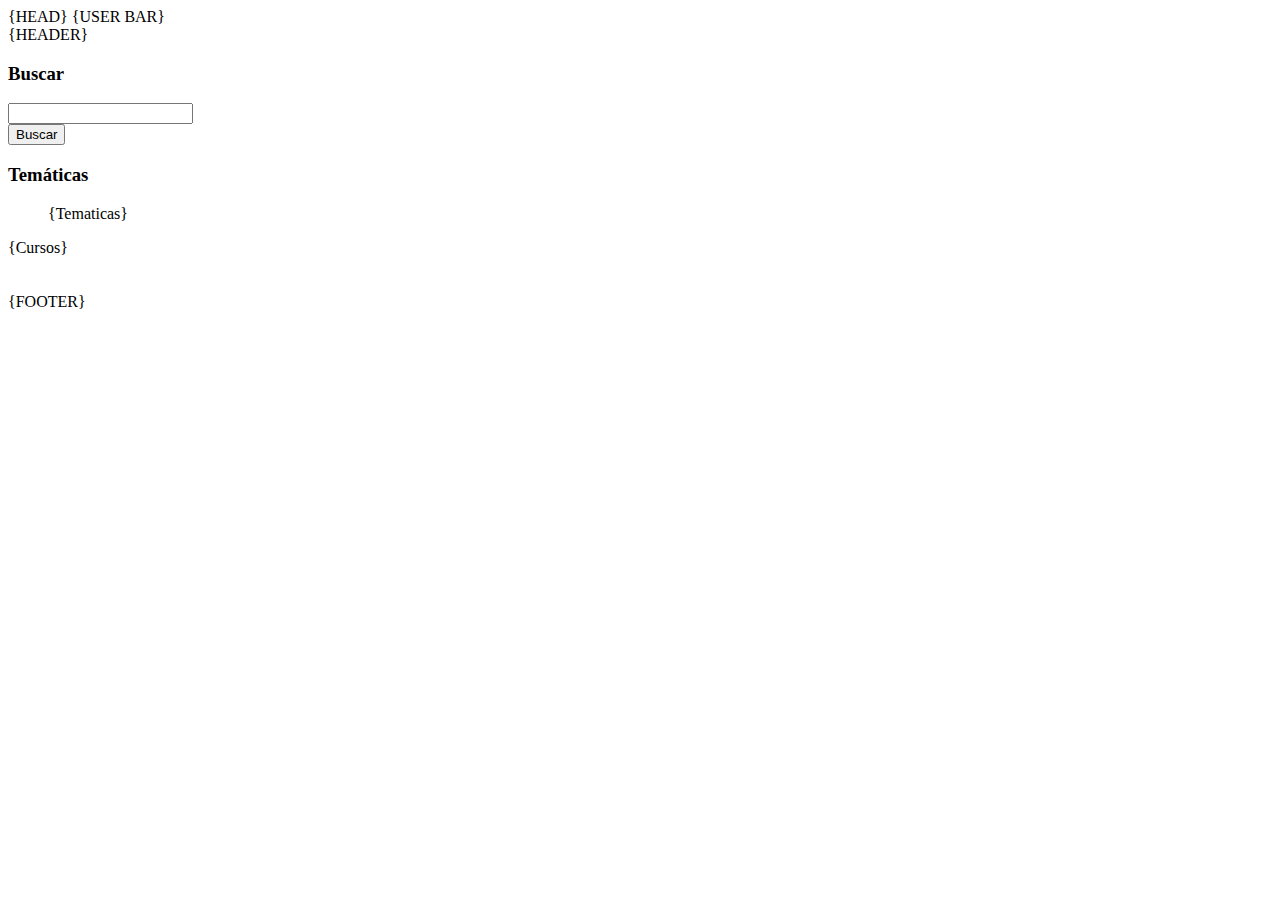
<file: client/html/app/index/index.html>
<!DOCTYPE html>
<html lang="es">
	<head>
		{HEAD}
		<script type="text/javascript">
			$(document).on( 'ready', function(){
				$('ul li:nth-child(1)').addClass('active');
			});
		</script>
	</head>
	<body>

		{USER BAR}
		
		<div class="container">

			{HEADER}

			<section id="cursos">
				<div class="row">
					<div class="col-lg-3">
						<div class="panel panel-primary">
							<div class="panel-heading">
								<h3 class="panel-title text-center"><strong>Buscar</strong></h3>
							</div>

							<div class="panel-body">
								<form name="search">
									<input type="text" class="form-control" /> <br />									
									<div class="center">
										<input type="button" class="btn btn-default btn-md" value="Buscar" />
									</div>
									
								</form>
							</div>
						</div>

							<div class="panel panel-primary">
								<div class="panel-heading">
									<h3 class="panel-title text-center"><strong>Temáticas</strong></h3>
								</div>
								<!-- List group -->
									<ul class="list-group">
									{Tematicas}
								</ul>								
							</div>
						</aside>
					</div>

					<div class="col-lg-9">
						{Cursos}
					<div>
				</div>				
			</section>

		</div>
		
		<br /> <br />
		<div class="container">
			{FOOTER}
		</div>		

	</body>
</html>
</file>
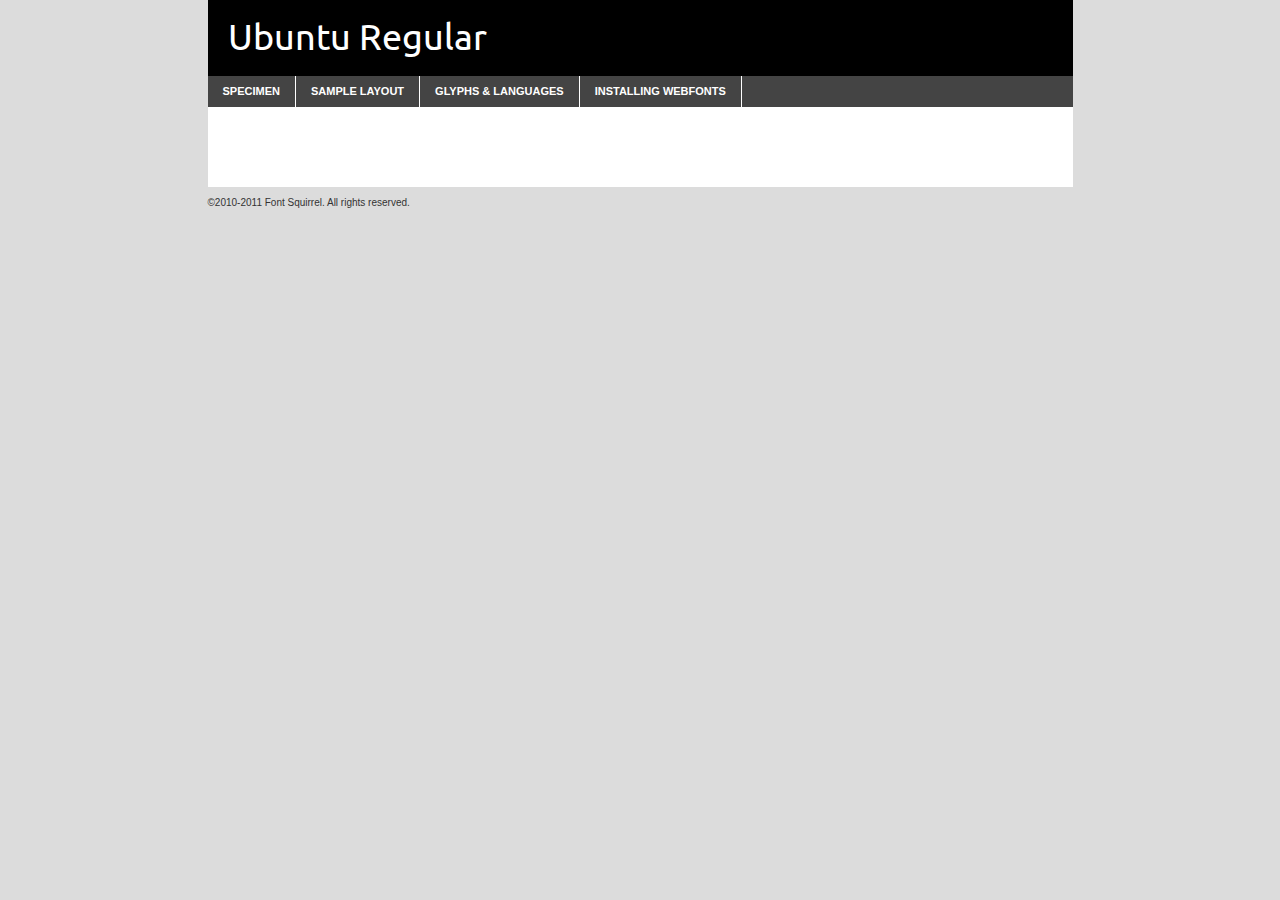
<file: otros/webfontkit-20130919-115052/ubuntu-r-demo.html>
<!DOCTYPE html PUBLIC "-//W3C//DTD XHTML 1.0 Transitional//EN"
	"http://www.w3.org/TR/xhtml1/DTD/xhtml1-transitional.dtd">

<html xmlns="http://www.w3.org/1999/xhtml" xml:lang="en" lang="en">
<head>
	<meta http-equiv="Content-Type" content="text/html; charset=utf-8" />
	<script src="http://ajax.googleapis.com/ajax/libs/jquery/1.7.2/jquery.min.js" type="text/javascript" charset="utf-8"></script>
	<script src="specimen_files/easytabs.js" type="text/javascript" charset="utf-8"></script>
	<link rel="stylesheet" href="specimen_files/specimen_stylesheet.css" type="text/css" charset="utf-8" />
	<link rel="stylesheet" href="stylesheet.css" type="text/css" charset="utf-8" />

	<style type="text/css">
					body{
				font-family: 'ubunturegular';
							}
		</style>

	<title>Ubuntu Regular Specimen</title>
	
	
	<script type="text/javascript" charset="utf-8">
		$(document).ready(function() {
			$('#container').easyTabs({defaultContent:1});
		});
	</script>
</head>

<body>
<div id="container">
	<div id="header">
		Ubuntu Regular	</div>
	<ul class="tabs">
		<li><a href="#specimen">Specimen</a></li>
		<li><a href="#layout">Sample Layout</a></li>
				<li><a href="#glyphs">Glyphs &amp; Languages</a></li>
		<li><a href="#installing">Installing Webfonts</a></li>
		
	</ul>
	
	<div id="main_content">

		
			<div id="specimen">
		
				<div class="section">
					<div class="grid12 firstcol">
						<div class="huge">AaBb</div>
					</div>
				</div>
		
				<div class="section">
					<div class="glyph_range">A&#x200B;B&#x200b;C&#x200b;D&#x200b;E&#x200b;F&#x200b;G&#x200b;H&#x200b;I&#x200b;J&#x200b;K&#x200b;L&#x200b;M&#x200b;N&#x200b;O&#x200b;P&#x200b;Q&#x200b;R&#x200b;S&#x200b;T&#x200b;U&#x200b;V&#x200b;W&#x200b;X&#x200b;Y&#x200b;Z&#x200b;a&#x200b;b&#x200b;c&#x200b;d&#x200b;e&#x200b;f&#x200b;g&#x200b;h&#x200b;i&#x200b;j&#x200b;k&#x200b;l&#x200b;m&#x200b;n&#x200b;o&#x200b;p&#x200b;q&#x200b;r&#x200b;s&#x200b;t&#x200b;u&#x200b;v&#x200b;w&#x200b;x&#x200b;y&#x200b;z&#x200b;1&#x200b;2&#x200b;3&#x200b;4&#x200b;5&#x200b;6&#x200b;7&#x200b;8&#x200b;9&#x200b;0&#x200b;&amp;&#x200b;.&#x200b;,&#x200b;?&#x200b;!&#x200b;&#64;&#x200b;(&#x200b;)&#x200b;#&#x200b;$&#x200b;%&#x200b;*&#x200b;+&#x200b;-&#x200b;=&#x200b;:&#x200b;;</div>
				</div>
				<div class="section">
					<div class="grid12 firstcol">
						<table class="sample_table">
							<tr><td>10</td><td class="size10">abcdefghijklmnopqrstuvwxyzABCDEFGHIJKLMNOPQRSTUVWXYZ0123456789abcdefghijklmnopqrstuvwxyzABCDEFGHIJKLMNOPQRSTUVWXYZ0123456789abcdefghijklmnopqrstuvwxyzABCDEFGHIJKLMNOPQRSTUVWXYZ</td></tr>
							<tr><td>11</td><td class="size11">abcdefghijklmnopqrstuvwxyzABCDEFGHIJKLMNOPQRSTUVWXYZ0123456789abcdefghijklmnopqrstuvwxyzABCDEFGHIJKLMNOPQRSTUVWXYZ0123456789abcdefghijklmnopqrstuvwxyzABCDEFGHIJKLMNOPQRSTUVWXYZ</td></tr>
							<tr><td>12</td><td class="size12">abcdefghijklmnopqrstuvwxyzABCDEFGHIJKLMNOPQRSTUVWXYZ0123456789abcdefghijklmnopqrstuvwxyzABCDEFGHIJKLMNOPQRSTUVWXYZ0123456789abcdefghijklmnopqrstuvwxyzABCDEFGHIJKLMNOPQRSTUVWXYZ</td></tr>
							<tr><td>13</td><td class="size13">abcdefghijklmnopqrstuvwxyzABCDEFGHIJKLMNOPQRSTUVWXYZ0123456789abcdefghijklmnopqrstuvwxyzABCDEFGHIJKLMNOPQRSTUVWXYZ0123456789abcdefghijklmnopqrstuvwxyzABCDEFGHIJKLMNOPQRSTUVWXYZ</td></tr>
							<tr><td>14</td><td class="size14">abcdefghijklmnopqrstuvwxyzABCDEFGHIJKLMNOPQRSTUVWXYZ0123456789abcdefghijklmnopqrstuvwxyzABCDEFGHIJKLMNOPQRSTUVWXYZ0123456789abcdefghijklmnopqrstuvwxyzABCDEFGHIJKLMNOPQRSTUVWXYZ</td></tr>
							<tr><td>16</td><td class="size16">abcdefghijklmnopqrstuvwxyzABCDEFGHIJKLMNOPQRSTUVWXYZ0123456789abcdefghijklmnopqrstuvwxyzABCDEFGHIJKLMNOPQRSTUVWXYZ</td></tr>
							<tr><td>18</td><td class="size18">abcdefghijklmnopqrstuvwxyzABCDEFGHIJKLMNOPQRSTUVWXYZ0123456789abcdefghijklmnopqrstuvwxyzABCDEFGHIJKLMNOPQRSTUVWXYZ</td></tr>
							<tr><td>20</td><td class="size20">abcdefghijklmnopqrstuvwxyzABCDEFGHIJKLMNOPQRSTUVWXYZ0123456789abcdefghijklmnopqrstuvwxyzABCDEFGHIJKLMNOPQRSTUVWXYZ</td></tr>
							<tr><td>24</td><td class="size24">abcdefghijklmnopqrstuvwxyzABCDEFGHIJKLMNOPQRSTUVWXYZ0123456789abcdefghijklmnopqrstuvwxyzABCDEFGHIJKLMNOPQRSTUVWXYZ</td></tr>
							<tr><td>30</td><td class="size30">abcdefghijklmnopqrstuvwxyzABCDEFGHIJKLMNOPQRSTUVWXYZ0123456789abcdefghijklmnopqrstuvwxyzABCDEFGHIJKLMNOPQRSTUVWXYZ</td></tr>
							<tr><td>36</td><td class="size36">abcdefghijklmnopqrstuvwxyzABCDEFGHIJKLMNOPQRSTUVWXYZ0123456789abcdefghijklmnopqrstuvwxyzABCDEFGHIJKLMNOPQRSTUVWXYZ</td></tr>
							<tr><td>48</td><td class="size48">abcdefghijklmnopqrstuvwxyzABCDEFGHIJKLMNOPQRSTUVWXYZ0123456789abcdefghijklmnopqrstuvwxyzABCDEFGHIJKLMNOPQRSTUVWXYZ</td></tr>
							<tr><td>60</td><td class="size60">abcdefghijklmnopqrstuvwxyzABCDEFGHIJKLMNOPQRSTUVWXYZ0123456789abcdefghijklmnopqrstuvwxyzABCDEFGHIJKLMNOPQRSTUVWXYZ</td></tr>
							<tr><td>72</td><td class="size72">abcdefghijklmnopqrstuvwxyzABCDEFGHIJKLMNOPQRSTUVWXYZ0123456789abcdefghijklmnopqrstuvwxyzABCDEFGHIJKLMNOPQRSTUVWXYZ</td></tr>
							<tr><td>90</td><td class="size90">abcdefghijklmnopqrstuvwxyzABCDEFGHIJKLMNOPQRSTUVWXYZ0123456789abcdefghijklmnopqrstuvwxyzABCDEFGHIJKLMNOPQRSTUVWXYZ</td></tr>
						</table>
				
					</div>
			
				</div>
		
		
		
								<div class="section" id="bodycomparison">


										<div id="xheight">
				<div class="fontbody">&#xE000;&#xE000;&#xE000;&#xE000;&#xE000;&#xE000;&#xE000;&#xE000;&#xE000;&#xE000;&#xE000;&#xE000;&#xE000;&#xE000;&#xE000;&#xE000;&#xE000;&#xE000;&#xE000;&#xE000;&#xE000;&#xE000;&#xE000;&#xE000;&#xE000;&#xE000;&#xE000;&#xE000;&#xE000;&#xE000;&#xE000;&#xE000;&#xE000;&#xE000;&#xE000;&#xE000;&#xE000;&#xE000;&#xE000;&#xE000;&#xE000;&#xE000;&#xE000;&#xE000;&#xE000;&#xE000;&#xE000;&#xE000;&#xE000;&#xE000;&#xE000;&#xE000;&#xE000;&#xE000;&#xE000;&#xE000;&#xE000;&#xE000;&#xE000;&#xE000;&#xE000;&#xE000;&#xE000;&#xE000;&#xE000;&#xE000;&#xE000;&#xE000;&#xE000;&#xE000;&#xE000;&#xE000;&#xE000;&#xE000;&#xE000;&#xE000;&#xE000;&#xE000;&#xE000;&#xE000;&#xE000;&#xE000;&#xE000;&#xE000;&#xE000;&#xE000;&#xE000;&#xE000;&#xE000;&#xE000;&#xE000;&#xE000;&#xE000;&#xE000;&#xE000;&#xE000;&#xE000;&#xE000;&#xE000;body</div><div class="arialbody">body</div><div class="verdanabody">body</div><div class="georgiabody">body</div></div>
										<div class="fontbody" style="z-index:1">
											body<span>Ubuntu Regular</span>
										</div>
										<div class="arialbody" style="z-index:1">
											body<span>Arial</span>
										</div>
										<div class="verdanabody" style="z-index:1">
											body<span>Verdana</span>
										</div>
										<div class="georgiabody" style="z-index:1">
											body<span>Georgia</span>
										</div>



								</div>
		
		
				<div class="section psample psample_row1" id="">
					
					<div class="grid2 firstcol">
						<p class="size10"><span>10.</span>Aenean lacinia bibendum nulla sed consectetur. Fusce dapibus, tellus ac cursus commodo, tortor mauris condimentum nibh, ut fermentum massa justo sit amet risus. Nullam id dolor id nibh ultricies vehicula ut id elit. Cum sociis natoque penatibus et magnis dis parturient montes, nascetur ridiculus mus. Nulla vitae elit libero, a pharetra augue.</p>
			
					</div>
					<div class="grid3">
						<p class="size11"><span>11.</span>Aenean lacinia bibendum nulla sed consectetur. Fusce dapibus, tellus ac cursus commodo, tortor mauris condimentum nibh, ut fermentum massa justo sit amet risus. Nullam id dolor id nibh ultricies vehicula ut id elit. Cum sociis natoque penatibus et magnis dis parturient montes, nascetur ridiculus mus. Nulla vitae elit libero, a pharetra augue.</p>
			
					</div>
					<div class="grid3">
						<p class="size12"><span>12.</span>Aenean lacinia bibendum nulla sed consectetur. Fusce dapibus, tellus ac cursus commodo, tortor mauris condimentum nibh, ut fermentum massa justo sit amet risus. Nullam id dolor id nibh ultricies vehicula ut id elit. Cum sociis natoque penatibus et magnis dis parturient montes, nascetur ridiculus mus. Nulla vitae elit libero, a pharetra augue.</p>
			
					</div>
					<div class="grid4">
						<p class="size13"><span>13.</span>Aenean lacinia bibendum nulla sed consectetur. Fusce dapibus, tellus ac cursus commodo, tortor mauris condimentum nibh, ut fermentum massa justo sit amet risus. Nullam id dolor id nibh ultricies vehicula ut id elit. Cum sociis natoque penatibus et magnis dis parturient montes, nascetur ridiculus mus. Nulla vitae elit libero, a pharetra augue.</p>
			
					</div>
					<div class="white_blend"></div>
					
				</div>
				<div class="section psample psample_row2" id="">
					<div class="grid3 firstcol">
						<p class="size14"><span>14.</span>Aenean lacinia bibendum nulla sed consectetur. Fusce dapibus, tellus ac cursus commodo, tortor mauris condimentum nibh, ut fermentum massa justo sit amet risus. Nullam id dolor id nibh ultricies vehicula ut id elit. Cum sociis natoque penatibus et magnis dis parturient montes, nascetur ridiculus mus. Nulla vitae elit libero, a pharetra augue.</p>
			
					</div>
					<div class="grid4">
						<p class="size16"><span>16.</span>Aenean lacinia bibendum nulla sed consectetur. Fusce dapibus, tellus ac cursus commodo, tortor mauris condimentum nibh, ut fermentum massa justo sit amet risus. Nullam id dolor id nibh ultricies vehicula ut id elit. Cum sociis natoque penatibus et magnis dis parturient montes, nascetur ridiculus mus. Nulla vitae elit libero, a pharetra augue.</p>
			
					</div>
					<div class="grid5">
						<p class="size18"><span>18.</span>Aenean lacinia bibendum nulla sed consectetur. Fusce dapibus, tellus ac cursus commodo, tortor mauris condimentum nibh, ut fermentum massa justo sit amet risus. Nullam id dolor id nibh ultricies vehicula ut id elit. Cum sociis natoque penatibus et magnis dis parturient montes, nascetur ridiculus mus. Nulla vitae elit libero, a pharetra augue.</p>
			
					</div>

					<div class="white_blend"></div>

				</div>
				
				<div class="section psample psample_row3" id="">
					<div class="grid5 firstcol">
						<p class="size20"><span>20.</span>Aenean lacinia bibendum nulla sed consectetur. Fusce dapibus, tellus ac cursus commodo, tortor mauris condimentum nibh, ut fermentum massa justo sit amet risus. Nullam id dolor id nibh ultricies vehicula ut id elit. Cum sociis natoque penatibus et magnis dis parturient montes, nascetur ridiculus mus. Nulla vitae elit libero, a pharetra augue.</p>
					</div>
					<div class="grid7">
						<p class="size24"><span>24.</span>Aenean lacinia bibendum nulla sed consectetur. Fusce dapibus, tellus ac cursus commodo, tortor mauris condimentum nibh, ut fermentum massa justo sit amet risus. Nullam id dolor id nibh ultricies vehicula ut id elit. Cum sociis natoque penatibus et magnis dis parturient montes, nascetur ridiculus mus. Nulla vitae elit libero, a pharetra augue.</p>
					</div>
					
					<div class="white_blend"></div>
					
				</div>
				
				<div class="section psample psample_row4" id="">
					<div class="grid12 firstcol">
						<p class="size30"><span>30.</span>Aenean lacinia bibendum nulla sed consectetur. Fusce dapibus, tellus ac cursus commodo, tortor mauris condimentum nibh, ut fermentum massa justo sit amet risus. Nullam id dolor id nibh ultricies vehicula ut id elit. Cum sociis natoque penatibus et magnis dis parturient montes, nascetur ridiculus mus. Nulla vitae elit libero, a pharetra augue.</p>
					</div>
					<div class="white_blend"></div>
					
				</div>
				
				
				
				<div class="section psample psample_row1 fullreverse">
					<div class="grid2 firstcol">
						<p class="size10"><span>10.</span>Aenean lacinia bibendum nulla sed consectetur. Fusce dapibus, tellus ac cursus commodo, tortor mauris condimentum nibh, ut fermentum massa justo sit amet risus. Nullam id dolor id nibh ultricies vehicula ut id elit. Cum sociis natoque penatibus et magnis dis parturient montes, nascetur ridiculus mus. Nulla vitae elit libero, a pharetra augue.</p>
			
					</div>
					<div class="grid3">
						<p class="size11"><span>11.</span>Aenean lacinia bibendum nulla sed consectetur. Fusce dapibus, tellus ac cursus commodo, tortor mauris condimentum nibh, ut fermentum massa justo sit amet risus. Nullam id dolor id nibh ultricies vehicula ut id elit. Cum sociis natoque penatibus et magnis dis parturient montes, nascetur ridiculus mus. Nulla vitae elit libero, a pharetra augue.</p>
			
					</div>
					<div class="grid3">
						<p class="size12"><span>12.</span>Aenean lacinia bibendum nulla sed consectetur. Fusce dapibus, tellus ac cursus commodo, tortor mauris condimentum nibh, ut fermentum massa justo sit amet risus. Nullam id dolor id nibh ultricies vehicula ut id elit. Cum sociis natoque penatibus et magnis dis parturient montes, nascetur ridiculus mus. Nulla vitae elit libero, a pharetra augue.</p>
			
					</div>
					<div class="grid4">
						<p class="size13"><span>13.</span>Aenean lacinia bibendum nulla sed consectetur. Fusce dapibus, tellus ac cursus commodo, tortor mauris condimentum nibh, ut fermentum massa justo sit amet risus. Nullam id dolor id nibh ultricies vehicula ut id elit. Cum sociis natoque penatibus et magnis dis parturient montes, nascetur ridiculus mus. Nulla vitae elit libero, a pharetra augue.</p>
			
					</div>
					<div class="black_blend"></div>
					
				</div>
				
				<div class="section psample psample_row2 fullreverse">
					<div class="grid3 firstcol">
						<p class="size14"><span>14.</span>Aenean lacinia bibendum nulla sed consectetur. Fusce dapibus, tellus ac cursus commodo, tortor mauris condimentum nibh, ut fermentum massa justo sit amet risus. Nullam id dolor id nibh ultricies vehicula ut id elit. Cum sociis natoque penatibus et magnis dis parturient montes, nascetur ridiculus mus. Nulla vitae elit libero, a pharetra augue.</p>
			
					</div>
					<div class="grid4">
						<p class="size16"><span>16.</span>Aenean lacinia bibendum nulla sed consectetur. Fusce dapibus, tellus ac cursus commodo, tortor mauris condimentum nibh, ut fermentum massa justo sit amet risus. Nullam id dolor id nibh ultricies vehicula ut id elit. Cum sociis natoque penatibus et magnis dis parturient montes, nascetur ridiculus mus. Nulla vitae elit libero, a pharetra augue.</p>
			
					</div>
					<div class="grid5">
						<p class="size18"><span>18.</span>Aenean lacinia bibendum nulla sed consectetur. Fusce dapibus, tellus ac cursus commodo, tortor mauris condimentum nibh, ut fermentum massa justo sit amet risus. Nullam id dolor id nibh ultricies vehicula ut id elit. Cum sociis natoque penatibus et magnis dis parturient montes, nascetur ridiculus mus. Nulla vitae elit libero, a pharetra augue.</p>
			
					</div>
					<div class="black_blend"></div>

				</div>
				
				<div class="section psample fullreverse psample_row3" id="">
					<div class="grid5 firstcol">
						<p class="size20"><span>20.</span>Aenean lacinia bibendum nulla sed consectetur. Fusce dapibus, tellus ac cursus commodo, tortor mauris condimentum nibh, ut fermentum massa justo sit amet risus. Nullam id dolor id nibh ultricies vehicula ut id elit. Cum sociis natoque penatibus et magnis dis parturient montes, nascetur ridiculus mus. Nulla vitae elit libero, a pharetra augue.</p>
					</div>
					<div class="grid7">
						<p class="size24"><span>24.</span>Aenean lacinia bibendum nulla sed consectetur. Fusce dapibus, tellus ac cursus commodo, tortor mauris condimentum nibh, ut fermentum massa justo sit amet risus. Nullam id dolor id nibh ultricies vehicula ut id elit. Cum sociis natoque penatibus et magnis dis parturient montes, nascetur ridiculus mus. Nulla vitae elit libero, a pharetra augue.</p>
					</div>
					
					<div class="black_blend"></div>
					
				</div>
				
				<div class="section psample fullreverse psample_row4" id="" style="border-bottom: 20px #000 solid;">
					<div class="grid12 firstcol">
						<p class="size30"><span>30.</span>Aenean lacinia bibendum nulla sed consectetur. Fusce dapibus, tellus ac cursus commodo, tortor mauris condimentum nibh, ut fermentum massa justo sit amet risus. Nullam id dolor id nibh ultricies vehicula ut id elit. Cum sociis natoque penatibus et magnis dis parturient montes, nascetur ridiculus mus. Nulla vitae elit libero, a pharetra augue.</p>
					</div>
					<div class="black_blend"></div>
					
				</div>
				
				
				
				
			</div>
			
			<div id="layout">
				
				<div class="section">
					
					<div class="grid12 firstcol">
						<h1>Lorem Ipsum Dolor</h1>
						<h2>Etiam porta sem malesuada magna mollis euismod</h2>
						
						<p class="byline">By <a href="#link">Aenean Lacinia</a></p>
					</div>
				</div>
				<div class="section">
					<div class="grid8 firstcol">
						<p class="large">Donec sed odio dui. Morbi leo risus, porta ac consectetur ac, vestibulum at eros. Fusce dapibus, tellus ac cursus commodo, tortor mauris condimentum nibh, ut fermentum massa justo sit amet risus. </p>

						
						<h3>Pellentesque ornare sem</h3>

						<p>Maecenas sed diam eget risus varius blandit sit amet non magna. Maecenas faucibus mollis interdum. Donec ullamcorper nulla non metus auctor fringilla. Nullam id dolor id nibh ultricies vehicula ut id elit. Nullam id dolor id nibh ultricies vehicula ut id elit. </p>

						<p>Aenean eu leo quam. Pellentesque ornare sem lacinia quam venenatis vestibulum. Lorem ipsum dolor sit amet, consectetur adipiscing elit. Cum sociis natoque penatibus et magnis dis parturient montes, nascetur ridiculus mus. </p>

						<p>Nulla vitae elit libero, a pharetra augue. Praesent commodo cursus magna, vel scelerisque nisl consectetur et. Aenean lacinia bibendum nulla sed consectetur. </p>

						<p>Nullam quis risus eget urna mollis ornare vel eu leo. Nullam quis risus eget urna mollis ornare vel eu leo. Maecenas sed diam eget risus varius blandit sit amet non magna. Donec ullamcorper nulla non metus auctor fringilla. </p>

						<h3>Cras mattis consectetur</h3>

						<p>Aenean eu leo quam. Pellentesque ornare sem lacinia quam venenatis vestibulum. Aenean lacinia bibendum nulla sed consectetur. Integer posuere erat a ante venenatis dapibus posuere velit aliquet. Cras mattis consectetur purus sit amet fermentum. </p>

						<p>Nullam id dolor id nibh ultricies vehicula ut id elit. Nullam quis risus eget urna mollis ornare vel eu leo. Cras mattis consectetur purus sit amet fermentum.</p>
					</div>
					
					<div class="grid4 sidebar">
						
						<div class="box reverse">
							<p class="last">Nullam quis risus eget urna mollis ornare vel eu leo. Donec ullamcorper nulla non metus auctor fringilla. Cras mattis consectetur purus sit amet fermentum. Sed posuere consectetur est at lobortis. Lorem ipsum dolor sit amet, consectetur adipiscing elit. </p>
						</div>
						
						<p class="caption">Maecenas sed diam eget risus varius.</p>

						<p>Vestibulum id ligula porta felis euismod semper. Integer posuere erat a ante venenatis dapibus posuere velit aliquet. Vestibulum id ligula porta felis euismod semper. Sed posuere consectetur est at lobortis. Maecenas sed diam eget risus varius blandit sit amet non magna. Fusce dapibus, tellus ac cursus commodo, tortor mauris condimentum nibh, ut fermentum massa justo sit amet risus. </p>

					

						<p>Duis mollis, est non commodo luctus, nisi erat porttitor ligula, eget lacinia odio sem nec elit. Aenean lacinia bibendum nulla sed consectetur. Vivamus sagittis lacus vel augue laoreet rutrum faucibus dolor auctor. Aenean lacinia bibendum nulla sed consectetur. Nullam quis risus eget urna mollis ornare vel eu leo. </p>

						<p>Praesent commodo cursus magna, vel scelerisque nisl consectetur et. Donec ullamcorper nulla non metus auctor fringilla. Maecenas faucibus mollis interdum. Fusce dapibus, tellus ac cursus commodo, tortor mauris condimentum nibh, ut fermentum massa justo sit amet risus. </p>

					</div>
				</div>
				
			</div>


			



		<div id="glyphs">
			<div class="section">
				<div class="grid12 firstcol">
			
				<h1>Language Support</h1>
				<p>The subset of Ubuntu Regular in this kit supports the following languages:<br />
			
					Albanian, Danish, Dutch, English, Faroese, French, German, Icelandic, Italian, Malagasy, Norwegian, Portuguese, Spanish, Swedish				</p>
				<h1>Glyph Chart</h1>
				<p>The subset of Ubuntu Regular in this kit includes all the glyphs listed below. Unicode entities are included above each glyph to help you insert individual characters into your layout.</p>
				<div id="glyph_chart">
			
																				 <div><p>&amp;#29;</p>&#29;</div>
																				 <div><p>&amp;#13;</p>&#13;</div>
																				 <div><p>&amp;#29;</p>&#29;</div>
																				 <div><p>&amp;#32;</p>&#32;</div>
																				 <div><p>&amp;#33;</p>&#33;</div>
																				 <div><p>&amp;#34;</p>&#34;</div>
																				 <div><p>&amp;#35;</p>&#35;</div>
																				 <div><p>&amp;#36;</p>&#36;</div>
																				 <div><p>&amp;#37;</p>&#37;</div>
																				 <div><p>&amp;#38;</p>&#38;</div>
																				 <div><p>&amp;#39;</p>&#39;</div>
																				 <div><p>&amp;#40;</p>&#40;</div>
																				 <div><p>&amp;#41;</p>&#41;</div>
																				 <div><p>&amp;#42;</p>&#42;</div>
																				 <div><p>&amp;#43;</p>&#43;</div>
																				 <div><p>&amp;#44;</p>&#44;</div>
																				 <div><p>&amp;#45;</p>&#45;</div>
																				 <div><p>&amp;#46;</p>&#46;</div>
																				 <div><p>&amp;#47;</p>&#47;</div>
																				 <div><p>&amp;#48;</p>&#48;</div>
																				 <div><p>&amp;#49;</p>&#49;</div>
																				 <div><p>&amp;#50;</p>&#50;</div>
																				 <div><p>&amp;#51;</p>&#51;</div>
																				 <div><p>&amp;#52;</p>&#52;</div>
																				 <div><p>&amp;#53;</p>&#53;</div>
																				 <div><p>&amp;#54;</p>&#54;</div>
																				 <div><p>&amp;#55;</p>&#55;</div>
																				 <div><p>&amp;#56;</p>&#56;</div>
																				 <div><p>&amp;#57;</p>&#57;</div>
																				 <div><p>&amp;#58;</p>&#58;</div>
																				 <div><p>&amp;#59;</p>&#59;</div>
																				 <div><p>&amp;#60;</p>&#60;</div>
																				 <div><p>&amp;#61;</p>&#61;</div>
																				 <div><p>&amp;#62;</p>&#62;</div>
																				 <div><p>&amp;#63;</p>&#63;</div>
																				 <div><p>&amp;#64;</p>&#64;</div>
																				 <div><p>&amp;#65;</p>&#65;</div>
																				 <div><p>&amp;#66;</p>&#66;</div>
																				 <div><p>&amp;#67;</p>&#67;</div>
																				 <div><p>&amp;#68;</p>&#68;</div>
																				 <div><p>&amp;#69;</p>&#69;</div>
																				 <div><p>&amp;#70;</p>&#70;</div>
																				 <div><p>&amp;#71;</p>&#71;</div>
																				 <div><p>&amp;#72;</p>&#72;</div>
																				 <div><p>&amp;#73;</p>&#73;</div>
																				 <div><p>&amp;#74;</p>&#74;</div>
																				 <div><p>&amp;#75;</p>&#75;</div>
																				 <div><p>&amp;#76;</p>&#76;</div>
																				 <div><p>&amp;#77;</p>&#77;</div>
																				 <div><p>&amp;#78;</p>&#78;</div>
																				 <div><p>&amp;#79;</p>&#79;</div>
																				 <div><p>&amp;#80;</p>&#80;</div>
																				 <div><p>&amp;#81;</p>&#81;</div>
																				 <div><p>&amp;#82;</p>&#82;</div>
																				 <div><p>&amp;#83;</p>&#83;</div>
																				 <div><p>&amp;#84;</p>&#84;</div>
																				 <div><p>&amp;#85;</p>&#85;</div>
																				 <div><p>&amp;#86;</p>&#86;</div>
																				 <div><p>&amp;#87;</p>&#87;</div>
																				 <div><p>&amp;#88;</p>&#88;</div>
																				 <div><p>&amp;#89;</p>&#89;</div>
																				 <div><p>&amp;#90;</p>&#90;</div>
																				 <div><p>&amp;#91;</p>&#91;</div>
																				 <div><p>&amp;#92;</p>&#92;</div>
																				 <div><p>&amp;#93;</p>&#93;</div>
																				 <div><p>&amp;#94;</p>&#94;</div>
																				 <div><p>&amp;#95;</p>&#95;</div>
																				 <div><p>&amp;#96;</p>&#96;</div>
																				 <div><p>&amp;#97;</p>&#97;</div>
																				 <div><p>&amp;#98;</p>&#98;</div>
																				 <div><p>&amp;#99;</p>&#99;</div>
																				 <div><p>&amp;#100;</p>&#100;</div>
																				 <div><p>&amp;#101;</p>&#101;</div>
																				 <div><p>&amp;#102;</p>&#102;</div>
																				 <div><p>&amp;#103;</p>&#103;</div>
																				 <div><p>&amp;#104;</p>&#104;</div>
																				 <div><p>&amp;#105;</p>&#105;</div>
																				 <div><p>&amp;#106;</p>&#106;</div>
																				 <div><p>&amp;#107;</p>&#107;</div>
																				 <div><p>&amp;#108;</p>&#108;</div>
																				 <div><p>&amp;#109;</p>&#109;</div>
																				 <div><p>&amp;#110;</p>&#110;</div>
																				 <div><p>&amp;#111;</p>&#111;</div>
																				 <div><p>&amp;#112;</p>&#112;</div>
																				 <div><p>&amp;#113;</p>&#113;</div>
																				 <div><p>&amp;#114;</p>&#114;</div>
																				 <div><p>&amp;#115;</p>&#115;</div>
																				 <div><p>&amp;#116;</p>&#116;</div>
																				 <div><p>&amp;#117;</p>&#117;</div>
																				 <div><p>&amp;#118;</p>&#118;</div>
																				 <div><p>&amp;#119;</p>&#119;</div>
																				 <div><p>&amp;#120;</p>&#120;</div>
																				 <div><p>&amp;#121;</p>&#121;</div>
																				 <div><p>&amp;#122;</p>&#122;</div>
																				 <div><p>&amp;#123;</p>&#123;</div>
																				 <div><p>&amp;#124;</p>&#124;</div>
																				 <div><p>&amp;#125;</p>&#125;</div>
																				 <div><p>&amp;#126;</p>&#126;</div>
																				 <div><p>&amp;#160;</p>&#160;</div>
																				 <div><p>&amp;#161;</p>&#161;</div>
																				 <div><p>&amp;#162;</p>&#162;</div>
																				 <div><p>&amp;#163;</p>&#163;</div>
																				 <div><p>&amp;#164;</p>&#164;</div>
																				 <div><p>&amp;#165;</p>&#165;</div>
																				 <div><p>&amp;#166;</p>&#166;</div>
																				 <div><p>&amp;#167;</p>&#167;</div>
																				 <div><p>&amp;#168;</p>&#168;</div>
																				 <div><p>&amp;#169;</p>&#169;</div>
																				 <div><p>&amp;#170;</p>&#170;</div>
																				 <div><p>&amp;#171;</p>&#171;</div>
																				 <div><p>&amp;#172;</p>&#172;</div>
																				 <div><p>&amp;#173;</p>&#173;</div>
																				 <div><p>&amp;#174;</p>&#174;</div>
																				 <div><p>&amp;#175;</p>&#175;</div>
																				 <div><p>&amp;#176;</p>&#176;</div>
																				 <div><p>&amp;#177;</p>&#177;</div>
																				 <div><p>&amp;#178;</p>&#178;</div>
																				 <div><p>&amp;#179;</p>&#179;</div>
																				 <div><p>&amp;#180;</p>&#180;</div>
																				 <div><p>&amp;#181;</p>&#181;</div>
																				 <div><p>&amp;#182;</p>&#182;</div>
																				 <div><p>&amp;#183;</p>&#183;</div>
																				 <div><p>&amp;#184;</p>&#184;</div>
																				 <div><p>&amp;#185;</p>&#185;</div>
																				 <div><p>&amp;#186;</p>&#186;</div>
																				 <div><p>&amp;#187;</p>&#187;</div>
																				 <div><p>&amp;#188;</p>&#188;</div>
																				 <div><p>&amp;#189;</p>&#189;</div>
																				 <div><p>&amp;#190;</p>&#190;</div>
																				 <div><p>&amp;#191;</p>&#191;</div>
																				 <div><p>&amp;#192;</p>&#192;</div>
																				 <div><p>&amp;#193;</p>&#193;</div>
																				 <div><p>&amp;#194;</p>&#194;</div>
																				 <div><p>&amp;#195;</p>&#195;</div>
																				 <div><p>&amp;#196;</p>&#196;</div>
																				 <div><p>&amp;#197;</p>&#197;</div>
																				 <div><p>&amp;#198;</p>&#198;</div>
																				 <div><p>&amp;#199;</p>&#199;</div>
																				 <div><p>&amp;#200;</p>&#200;</div>
																				 <div><p>&amp;#201;</p>&#201;</div>
																				 <div><p>&amp;#202;</p>&#202;</div>
																				 <div><p>&amp;#203;</p>&#203;</div>
																				 <div><p>&amp;#204;</p>&#204;</div>
																				 <div><p>&amp;#205;</p>&#205;</div>
																				 <div><p>&amp;#206;</p>&#206;</div>
																				 <div><p>&amp;#207;</p>&#207;</div>
																				 <div><p>&amp;#208;</p>&#208;</div>
																				 <div><p>&amp;#209;</p>&#209;</div>
																				 <div><p>&amp;#210;</p>&#210;</div>
																				 <div><p>&amp;#211;</p>&#211;</div>
																				 <div><p>&amp;#212;</p>&#212;</div>
																				 <div><p>&amp;#213;</p>&#213;</div>
																				 <div><p>&amp;#214;</p>&#214;</div>
																				 <div><p>&amp;#215;</p>&#215;</div>
																				 <div><p>&amp;#216;</p>&#216;</div>
																				 <div><p>&amp;#217;</p>&#217;</div>
																				 <div><p>&amp;#218;</p>&#218;</div>
																				 <div><p>&amp;#219;</p>&#219;</div>
																				 <div><p>&amp;#220;</p>&#220;</div>
																				 <div><p>&amp;#221;</p>&#221;</div>
																				 <div><p>&amp;#222;</p>&#222;</div>
																				 <div><p>&amp;#223;</p>&#223;</div>
																				 <div><p>&amp;#224;</p>&#224;</div>
																				 <div><p>&amp;#225;</p>&#225;</div>
																				 <div><p>&amp;#226;</p>&#226;</div>
																				 <div><p>&amp;#227;</p>&#227;</div>
																				 <div><p>&amp;#228;</p>&#228;</div>
																				 <div><p>&amp;#229;</p>&#229;</div>
																				 <div><p>&amp;#230;</p>&#230;</div>
																				 <div><p>&amp;#231;</p>&#231;</div>
																				 <div><p>&amp;#232;</p>&#232;</div>
																				 <div><p>&amp;#233;</p>&#233;</div>
																				 <div><p>&amp;#234;</p>&#234;</div>
																				 <div><p>&amp;#235;</p>&#235;</div>
																				 <div><p>&amp;#236;</p>&#236;</div>
																				 <div><p>&amp;#237;</p>&#237;</div>
																				 <div><p>&amp;#238;</p>&#238;</div>
																				 <div><p>&amp;#239;</p>&#239;</div>
																				 <div><p>&amp;#240;</p>&#240;</div>
																				 <div><p>&amp;#241;</p>&#241;</div>
																				 <div><p>&amp;#242;</p>&#242;</div>
																				 <div><p>&amp;#243;</p>&#243;</div>
																				 <div><p>&amp;#244;</p>&#244;</div>
																				 <div><p>&amp;#245;</p>&#245;</div>
																				 <div><p>&amp;#246;</p>&#246;</div>
																				 <div><p>&amp;#247;</p>&#247;</div>
																				 <div><p>&amp;#248;</p>&#248;</div>
																				 <div><p>&amp;#249;</p>&#249;</div>
																				 <div><p>&amp;#250;</p>&#250;</div>
																				 <div><p>&amp;#251;</p>&#251;</div>
																				 <div><p>&amp;#252;</p>&#252;</div>
																				 <div><p>&amp;#253;</p>&#253;</div>
																				 <div><p>&amp;#254;</p>&#254;</div>
																				 <div><p>&amp;#255;</p>&#255;</div>
																				 <div><p>&amp;#338;</p>&#338;</div>
																				 <div><p>&amp;#339;</p>&#339;</div>
																				 <div><p>&amp;#376;</p>&#376;</div>
																				 <div><p>&amp;#710;</p>&#710;</div>
																				 <div><p>&amp;#732;</p>&#732;</div>
																				 <div><p>&amp;#8192;</p>&#8192;</div>
																				 <div><p>&amp;#8193;</p>&#8193;</div>
																				 <div><p>&amp;#8194;</p>&#8194;</div>
																				 <div><p>&amp;#8195;</p>&#8195;</div>
																				 <div><p>&amp;#8196;</p>&#8196;</div>
																				 <div><p>&amp;#8197;</p>&#8197;</div>
																				 <div><p>&amp;#8198;</p>&#8198;</div>
																				 <div><p>&amp;#8199;</p>&#8199;</div>
																				 <div><p>&amp;#8200;</p>&#8200;</div>
																				 <div><p>&amp;#8201;</p>&#8201;</div>
																				 <div><p>&amp;#8202;</p>&#8202;</div>
																				 <div><p>&amp;#8208;</p>&#8208;</div>
																				 <div><p>&amp;#8209;</p>&#8209;</div>
																				 <div><p>&amp;#8210;</p>&#8210;</div>
																				 <div><p>&amp;#8211;</p>&#8211;</div>
																				 <div><p>&amp;#8212;</p>&#8212;</div>
																				 <div><p>&amp;#8216;</p>&#8216;</div>
																				 <div><p>&amp;#8217;</p>&#8217;</div>
																				 <div><p>&amp;#8218;</p>&#8218;</div>
																				 <div><p>&amp;#8220;</p>&#8220;</div>
																				 <div><p>&amp;#8221;</p>&#8221;</div>
																				 <div><p>&amp;#8222;</p>&#8222;</div>
																				 <div><p>&amp;#8226;</p>&#8226;</div>
																				 <div><p>&amp;#8230;</p>&#8230;</div>
																				 <div><p>&amp;#8239;</p>&#8239;</div>
																				 <div><p>&amp;#8249;</p>&#8249;</div>
																				 <div><p>&amp;#8250;</p>&#8250;</div>
																				 <div><p>&amp;#8287;</p>&#8287;</div>
																				 <div><p>&amp;#8364;</p>&#8364;</div>
																				 <div><p>&amp;#8482;</p>&#8482;</div>
																				 <div><p>&amp;#57344;</p>&#57344;</div>
																				 <div><p>&amp;#64257;</p>&#64257;</div>
																				 <div><p>&amp;#64258;</p>&#64258;</div>
																				 <div><p>&amp;#64259;</p>&#64259;</div>
																				 <div><p>&amp;#64260;</p>&#64260;</div>
																																						</div>	
				</div>
		
		
			</div>
		</div>
		
		
		<div id="specs">
			
		</div>
	
		<div id="installing">
			<div class="section">
				<div class="grid7 firstcol">
					<h1>Installing Webfonts</h1>
					
					<p>Webfonts are supported by all major browser platforms but not all in the same way. There are currently four different font formats that must be included in order to target all browsers. This includes TTF, WOFF, EOT and SVG.</p>
					
					<h2>1. Upload your webfonts</h2>
					<p>You must upload your webfont kit to your website. They should be in or near the same directory as your CSS files.</p>
					
					<h2>2. Include the webfont stylesheet</h2>
					<p>A special CSS @font-face declaration helps the various browsers select the appropriate font it needs without causing you a bunch of headaches. Learn more about this syntax by reading the <a href="http://www.fontspring.com/blog/further-hardening-of-the-bulletproof-syntax">Fontspring blog post</a> about it. The code for it is as follows:</p>


<code>
@font-face{ 
	font-family: 'MyWebFont';
	src: url('WebFont.eot');
	src: url('WebFont.eot?#iefix') format('embedded-opentype'),
	     url('WebFont.woff') format('woff'),
	     url('WebFont.ttf') format('truetype'),
	     url('WebFont.svg#webfont') format('svg');
}
</code>

	<p>We've already gone ahead and generated the code for you. All you have to do is link to the stylesheet in your HTML, like this:</p>
	<code>&lt;link rel=&quot;stylesheet&quot; href=&quot;stylesheet.css&quot; type=&quot;text/css&quot; charset=&quot;utf-8&quot; /&gt;</code>

					<h2>3. Modify your own stylesheet</h2>
					<p>To take advantage of your new fonts, you must tell your stylesheet to use them. Look at the original @font-face declaration above and find the property called "font-family." The name linked there will be what you use to reference the font. Prepend that webfont name to the font stack in the "font-family" property, inside the selector you want to change. For example:</p>
<code>p { font-family: 'WebFont', Arial, sans-serif; }</code>

<h2>4. Test</h2>
<p>Getting webfonts to work cross-browser <em>can</em> be tricky. Use the information in the sidebar to help you if you find that fonts aren't loading in a particular browser.</p>
				</div>
				
				<div class="grid5 sidebar">
					<div class="box">
						<h2>Troubleshooting<br />Font-Face Problems</h2>
						<p>Having trouble getting your webfonts to load in your new website? Here are some tips to sort out what might be the problem.</p>

						<h3>Fonts not showing in any browser</h3>

						<p>This sounds like you need to work on the plumbing. You either did not upload the fonts to the correct directory, or you did not link the fonts properly in the CSS. If you've confirmed that all this is correct and you still have a problem, take a look at your .htaccess file and see if requests are getting intercepted.</p>

						<h3>Fonts not loading in iPhone or iPad</h3>

						<p>The most common problem here is that you are serving the fonts from an IIS server. IIS refuses to serve files that have unknown MIME types. If that is the case, you must set the MIME type for SVG to "image/svg+xml" in the server settings. Follow these instructions from Microsoft if you need help.</p>

						<h3>Fonts not loading in Firefox</h3>

						<p>The primary reason for this failure? You are still using a version Firefox older than 3.5. So upgrade already! If that isn't it, then you are very likely serving fonts from a different domain. Firefox requires that all font assets be served from the same domain. Lastly it is possible that you need to add WOFF to your list of MIME types (if you are serving via IIS.)</p>

						<h3>Fonts not loading in IE</h3>

						<p>Are you looking at Internet Explorer on an actual Windows machine or are you cheating by using a service like Adobe BrowserLab? Many of these screenshot services do not render @font-face for IE. Best to test it on a real machine.</p>

						<h3>Fonts not loading in IE9</h3>

						<p>IE9, like Firefox, requires that fonts be served from the same domain as the website. Make sure that is the case.</p>
					</div>
				</div>
			</div>
			
		</div>
	
	</div>
	<div id="footer">
		<p>&copy;2010-2011 Font Squirrel. All rights reserved.</p>
	</div>
</div>
</body>
</html>
</file>
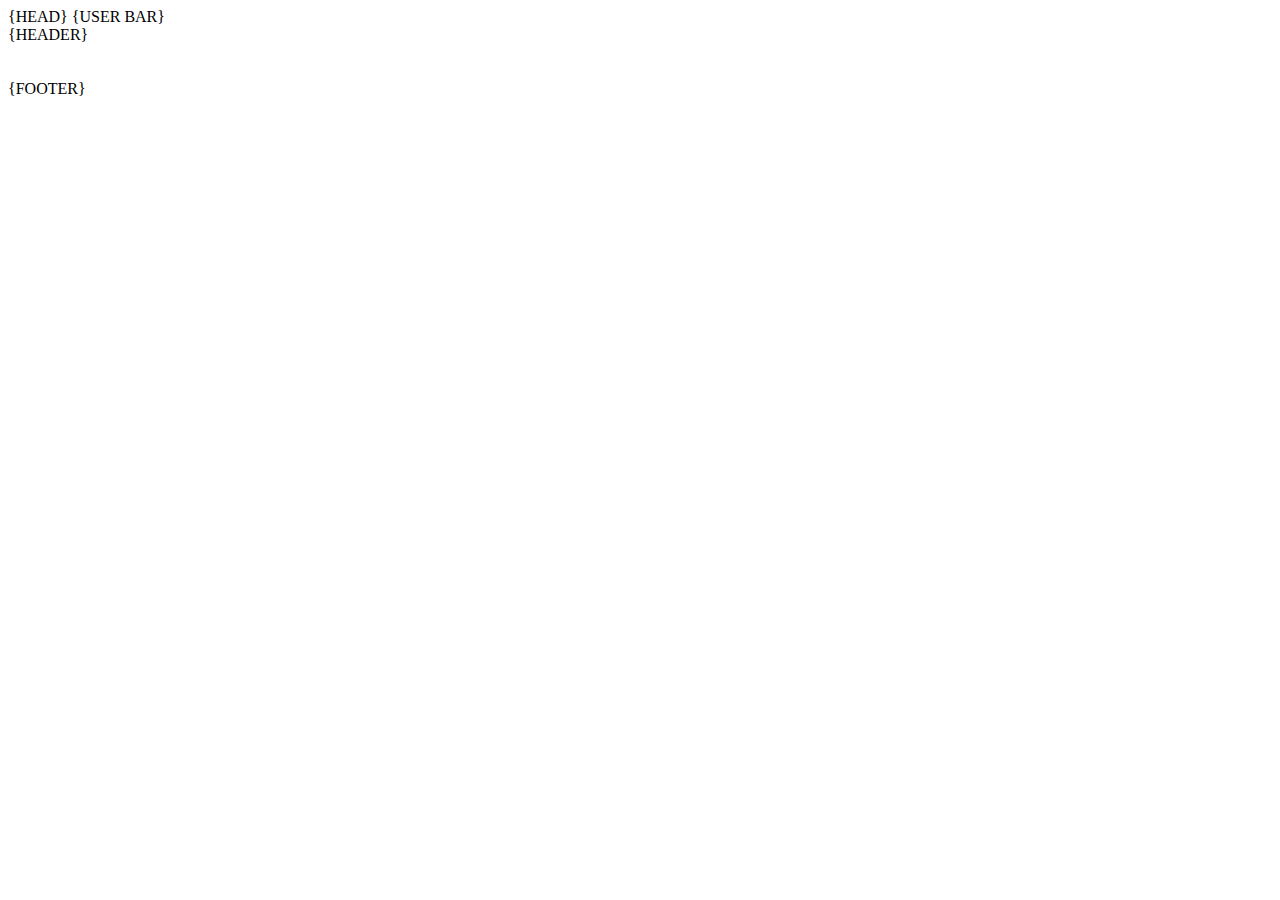
<file: client/html/app/blog/blog.html>
<!DOCTYPE html>
<html lang="es">
	<head>
		{HEAD}
		<script type="text/javascript">
			$(document).on( 'ready', function(){
				$('ul li:nth-child(3)').addClass('active');
			});
		</script>
	</head>

	<body>
		
		{USER BAR}
		
		<div class="container">
			
			{HEADER}

		</div>

		<br /> <br />
		<div class="container">
			{FOOTER}
		</div>	

	</body>

</html>
</file>
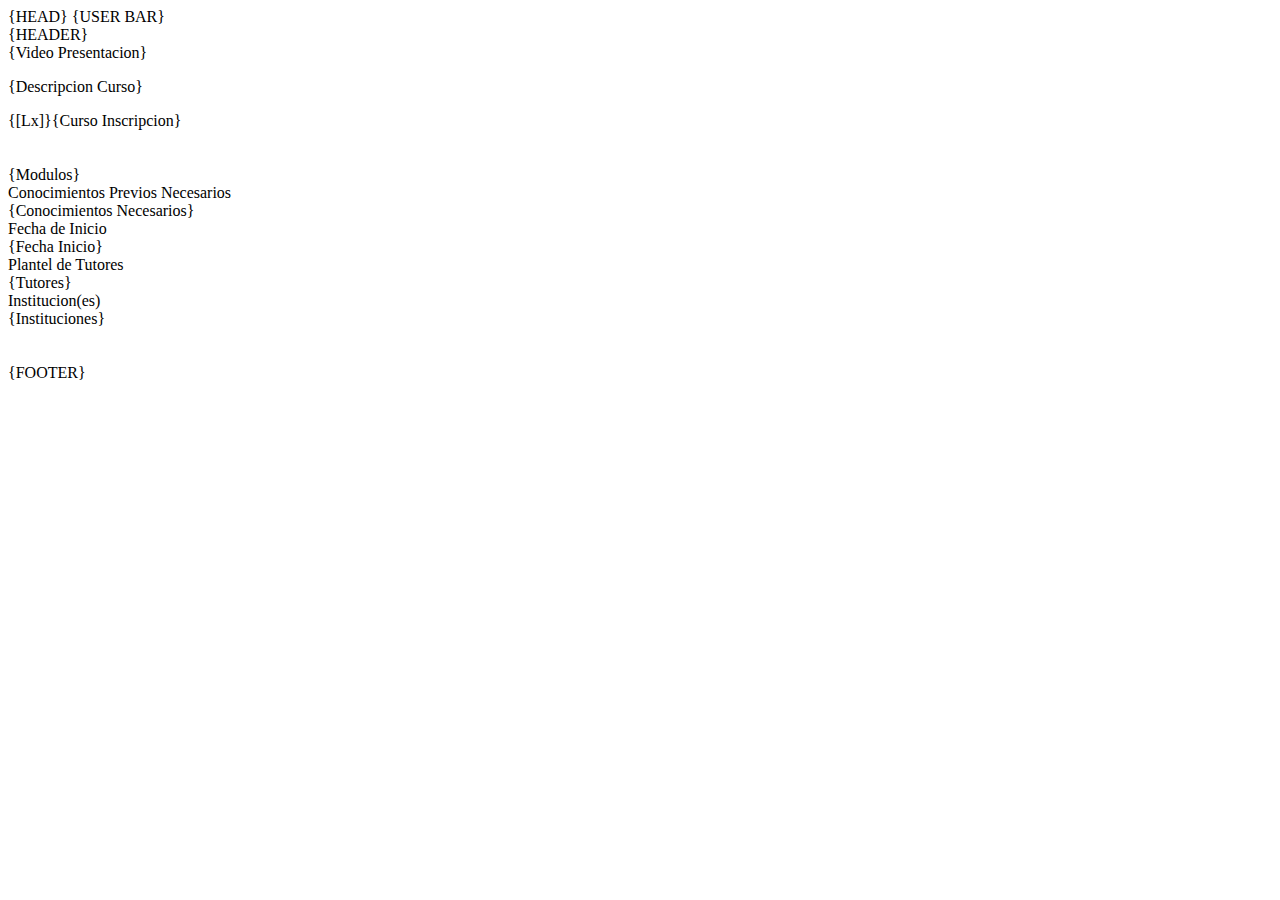
<file: client/html/app/fichaCurso/fichaCurso.html>
<!DOCTYPE html>
<html lang="es">
	<head>
		{HEAD}
	</head>
	<body>

		{USER BAR}
		
		<div class="container">
			
			{HEADER}
			

			<div class="row">
				<div class="col-lg-5 col-lg-offset-1" id="curso-video">
					{Video Presentacion}			
				</div>

				<div class="col-lg-6">
					<p>
						{Descripcion Curso}
					</p>

					<div id="curso-inscripcion">
						{[Lx]}{Curso Inscripcion}
					</div> 
					
				</div>		
			</div>

			<br/><br />

			<div class="row">
				<div class="col-lg-8 col-lg-offset-1" id="curso-modulos">
					{Modulos}
				</div>

				<div class="col-lg-3 information-panels">
					<div class="panel panel-primary">
						<div class="panel-heading">Conocimientos Previos Necesarios</div>
						<div class="panel-body">
							{Conocimientos Necesarios}
						</div>
					</div>

					<div class="panel panel-primary">
						<div class="panel-heading">Fecha de Inicio</div>
						<div class="panel-body text-center">
							{Fecha Inicio}
						</div>
					</div>

					<div class="panel panel-primary">
						<div class="panel-heading">Plantel de Tutores</div>
						<div class="panel-body">
							<div class="item-tutores">
								{Tutores}
							</div>
						</div>
					</div>

					<div class="panel panel-primary">
						<div class="panel-heading">Institucion(es)</div>
						<div class="panel-body">
							<div class="item-instituciones">
								{Instituciones}
							</div>							
						</div>
					</div>
				</div>			
			</div>			
		</div>
		<br/><br />
		<div class="container">
			{FOOTER}
		</div>
		

		<script type="text/javascript">
			$(document).on( 'ready', function(){
				$('ul li:nth-child(1)').addClass('active');
			});
		</script>
	</body>
</html>
</file>
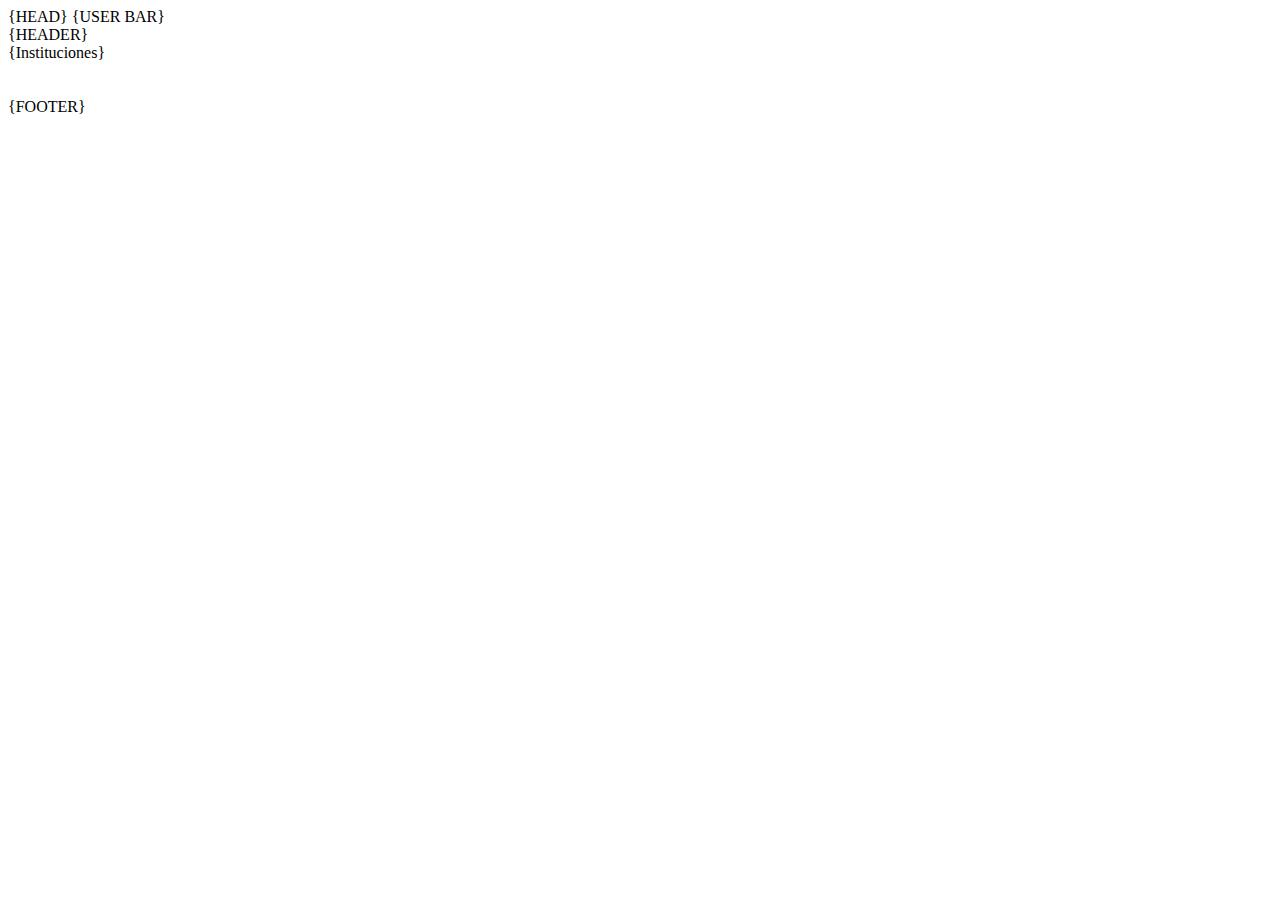
<file: client/html/app/instituciones/instituciones.html>
<!DOCTYPE html>
<html lang="es">
	<head>
		{HEAD}
		<script type="text/javascript">
			$(document).on( 'ready', function(){
				$('ul li:nth-child(2)').addClass('active');
			});
		</script>
	</head>

	<body>

		{USER BAR}
		
		<div class="container">
			
			{HEADER}

			<section id="institutions-handler">	
				<div class="row">					
					{Instituciones}
				</div>
			</section>
			
		</div>

		<br /> <br />
		<div class="container">
			{FOOTER}
		</div>	

	</body>
</html>
</file>
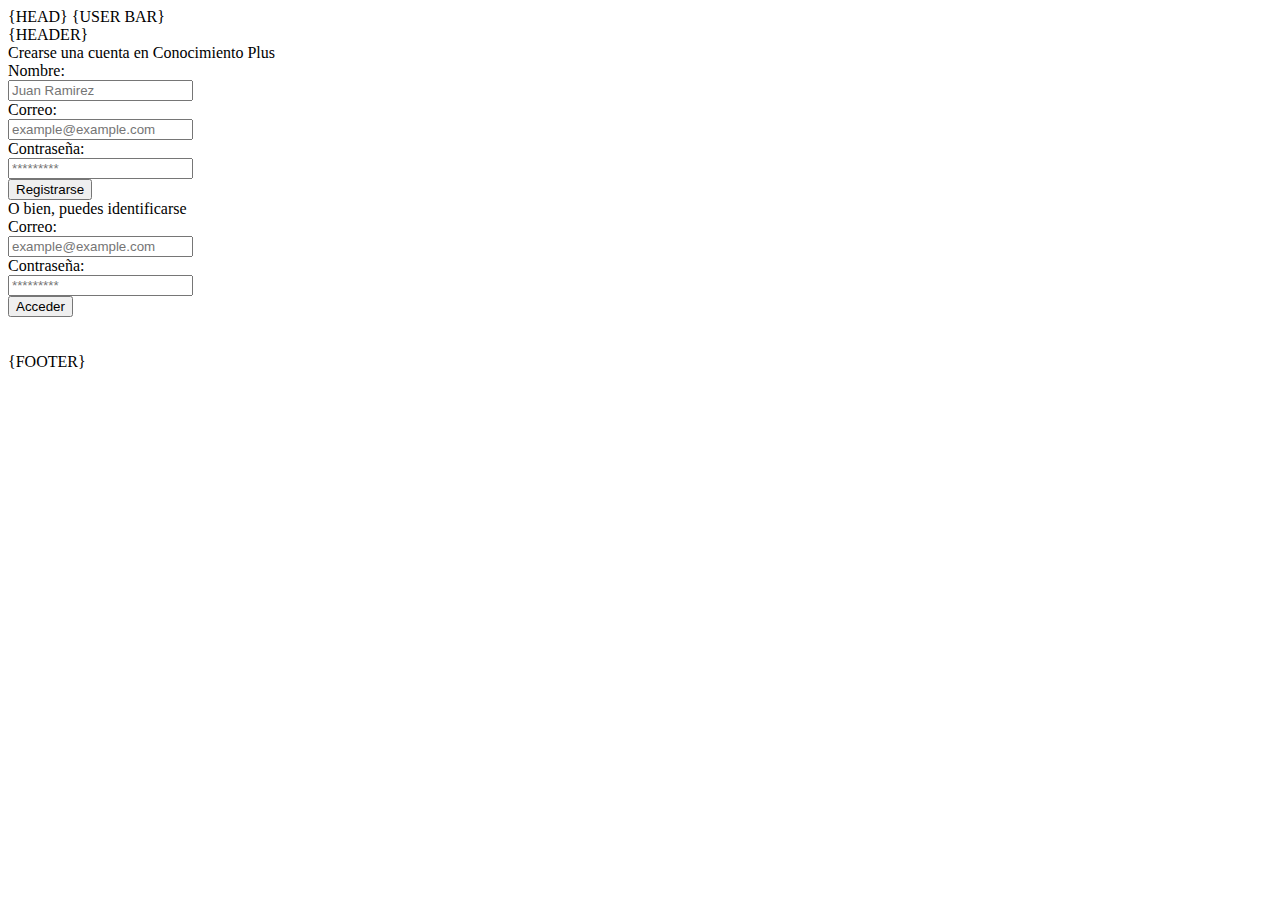
<file: client/html/app/login/login.html>
<!DOCTYPE html>
<html>
	<head>
		{HEAD}
		<script type="text/javascript">
			$(document).on( 'ready', function(){
				$('ul li:nth-child(4)').addClass('active');
			});
		</script>
	</head>

	<body>

		{USER BAR}
		<div class="container">

			{HEADER}

			<div class="row">
				<div class="col-md-6">
					<form method="post">
						<span>Crearse una cuenta en Conocimiento Plus</span>
						<br />
						<label for="registro-nombre">Nombre: </label> <br />
						<input type="text" id="registro-nombre" name="registro-nombre" placeholder="Juan Ramirez" required /> <br />
						<label for="registro-correo">Correo: </label> <br />
						<input type="email" id="registro-correo" name="registro-correo" placeholder="example@example.com" required /> <br />
						<label for="registro-pass">Contraseña: </label> <br />
						<input type="password" id="registro-pass" name="registro-pass" placeholder="*********" required /> <br />
						<input type="submit" value="Registrarse" />

						<input type="hidden" name="registro" value="si" />
					</form>
				</div>
				<div class="col-md-6">
					<span>O bien, puedes identificarse</span>
					<form action="" method="post">
						<label>
							Correo: <br />
							<input type="email" name="correo" placeholder="example@example.com" required />
						</label>
						<br />
						<label> 
							Contraseña: <br />
							<input type="password" name="pass" placeholder="*********" required />
						</label> <br />
						<input type="submit" value="Acceder" />
					</form>
				</div>				
			</div>

		</div>

		<br /> <br />
		<div class="container">
			{FOOTER}
		</div>
		
	</body>
</html>
</file>
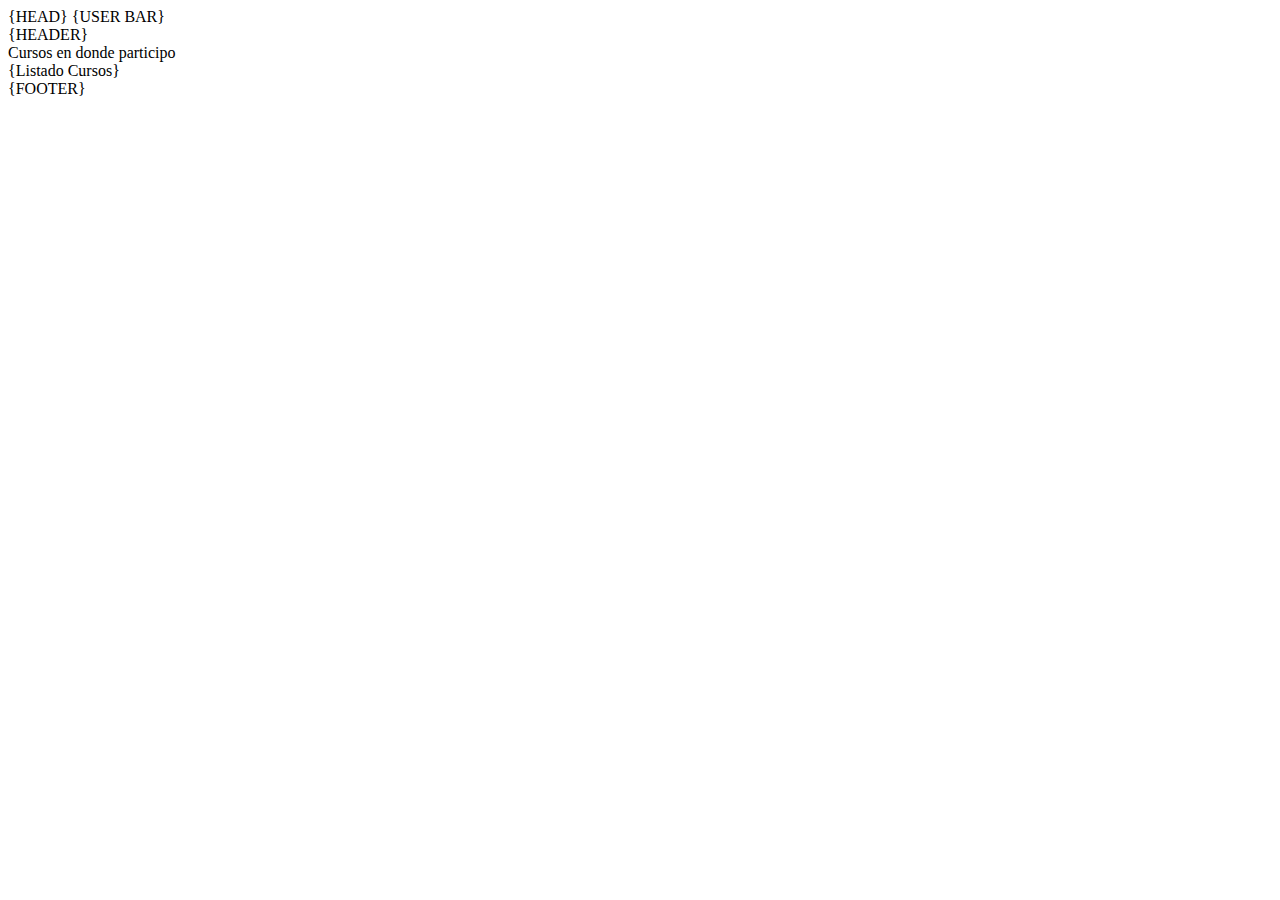
<file: client/html/app/miPerfil/miPerfil.html>
<!DOCTYPE html>
<html lang="es">
	<head>
		{HEAD}
	</head>
	<body>

		{USER BAR}

		<div id="content">
			
			{HEADER}
			<div id="mi-perfil">
				<div class="handler-title">
					Cursos en donde participo
				</div>

				{Listado Cursos}
			</div>
			

		</div>

		{FOOTER}

	</body>
</html>
</file>
<file: otros/webfontkit-20130919-115052/stylesheet.css>
/* Generated by Font Squirrel (http://www.fontsquirrel.com) on September 19, 2013 */



@font-face {
    font-family: 'ubunturegular';
    src: url('ubuntu-r-webfont.eot');
    src: url('ubuntu-r-webfont.eot?#iefix') format('embedded-opentype'),
         url('ubuntu-r-webfont.woff') format('woff'),
         url('ubuntu-r-webfont.ttf') format('truetype'),
         url('ubuntu-r-webfont.svg#ubunturegular') format('svg');
    font-weight: normal;
    font-style: normal;

}
</file>
<file: otros/webfontkit-20130919-115052/specimen_files/specimen_stylesheet.css>
@import url('grid_12-825-55-15.css');

/*  
	CSS Reset by Eric Meyer - Released under Public Domain
    http://meyerweb.com/eric/tools/css/reset/
*/
html, body, div, span, applet, object, iframe,
h1, h2, h3, h4, h5, h6, p, blockquote, pre,
a, abbr, acronym, address, big, cite, code,
del, dfn, em, font, img, ins, kbd, q, s, samp,
small, strike, strong, sub, sup, tt, var,
b, u, i, center, dl, dt, dd, ol, ul, li,
fieldset, form, label, legend, table, 
caption, tbody, tfoot, thead, tr, th, td 
                  {margin: 0;padding: 0;border: 0;outline: 0;
                  font-size: 100%;vertical-align: baseline;
                  background: transparent;}
body              {line-height: 1;}
ol, ul            {list-style: none;}
blockquote, q     {quotes: none;}
blockquote:before, blockquote:after,
q:before, q:after {content: '';	content: none;}
:focus            {outline: 0;}
ins               {text-decoration: none;}
del               {text-decoration: line-through;}
table             {border-collapse: collapse;border-spacing: 0;}




body {
	color: #000;
	background-color: #dcdcdc;
}

a {
	text-decoration: none;
	color: #1883ba;
}

h1{
	font-size: 32px;
	font-weight: normal;
	font-style: normal;
	margin-bottom: 18px;
}

h2{
	font-size: 18px;
}

#container {
	width: 865px;
	margin: 0px auto;
}


#header {
	padding: 20px;
	font-size: 36px;
	background-color: #000;
	color: #fff;
}

#header span {
	color: #666;
}
#main_content {
	background-color: #fff;
	padding: 60px 20px 20px;
}


#footer p {
	margin: 0;
	padding-top: 10px;
	padding-bottom: 50px;
	color: #333;
	font: 10px Arial, sans-serif;
}

.tabs {
	width: 100%;
	height: 31px;
	background-color: #444;
}
.tabs li {
	float:  left;
	margin: 0;
	overflow: hidden;
	background-color: #444;
}
.tabs li a {
	display: block;
	color: #fff;
	text-decoration: none;
	font: bold 11px/11px 'Arial';
	text-transform: uppercase;
	padding: 10px 15px;
	border-right: 1px solid #fff;
}

.tabs li a:hover {
		background-color: #00b3ff;

}

.tabs li.active a {
	color:  #000;
	background-color: #fff;
}



div.huge {
	
	font-size: 300px;
	line-height: 1em;
	padding: 0;
	letter-spacing: -.02em;
	overflow: hidden;
}
div.glyph_range {
	font-size: 72px;
	line-height: 1.1em;
}

.size10{ font-size: 10px; }
.size11{ font-size: 11px; }
.size12{ font-size: 12px; }
.size13{ font-size: 13px; }
.size14{ font-size: 14px; }
.size16{ font-size: 16px; }
.size18{ font-size: 18px; }
.size20{ font-size: 20px; }
.size24{ font-size: 24px; }
.size30{ font-size: 30px; }
.size36{ font-size: 36px; }
.size48{ font-size: 48px; }
.size60{ font-size: 60px; }
.size72{ font-size: 72px; }
.size90{ font-size: 90px; }


.psample_row1 {	height: 120px;}
.psample_row1 {	height: 120px;}
.psample_row2 {	height: 160px;}
.psample_row3 {	height: 160px;}
.psample_row4 {	height: 160px;}

.psample {
	overflow: hidden;
	position: relative;
}
.psample p {
	line-height: 1.3em;
	display: block;
	overflow: hidden;
	margin: 0;
}

.psample span {
	margin-right: .5em;
}

.white_blend {
	width: 100%;
	height: 61px;
	background-image: url([data-uri]);
	position: absolute;
	bottom: 0;
}
.black_blend {
	width: 100%;
	height: 61px;
	background-image: url([data-uri]);
	position: absolute;
	bottom: 0;
}
.fullreverse {
	background:  #000 !important;
	color:  #fff !important;
	margin-left: -20px;
	padding-left: 20px;
	margin-right: -20px;
	padding-right: 20px;
	padding: 20px;
	margin-bottom:0;
}


.sample_table td {
	padding-top: 3px;
	padding-bottom:5px;
	padding-left: 5px;
	vertical-align: middle;
	line-height: 1.2em;
}

.sample_table td:first-child {
	background-color: #eee;
	text-align: right;
	padding-right: 5px;
	padding-left: 0;
	padding: 5px;
	font: 11px/12px "Courier New", Courier, mono;
}

code {
	white-space: pre;
	background-color: #eee;
	display: block;
	padding: 10px;
	margin-bottom: 18px;
	overflow: auto;
}


.bottom,.last 	{margin-bottom:0 !important; padding-bottom:0 !important;}

.box  { 
  padding: 18px; 
  margin-bottom: 18px; 
  background: #eee; 
}

.reverse,.reversed { background:  #000 !important;color:  #fff !important; border: none !important;}

#bodycomparison {
	position: relative;
	overflow: hidden;
	font-size: 72px;
	height: 90px;
	white-space: nowrap;
}

#bodycomparison div{
	font-size: 72px;
	line-height: 90px;
	display: inline;
	margin: 0 15px 0 0;
	padding: 0;
}

#bodycomparison div span{
	font: 10px Arial;
	position: absolute;
	left: 0;
}
#xheight {
	float: none;
	position: absolute;
	color: #d9f3ff;
	font-size: 72px;
	line-height: 90px;
}

.fontbody {
 position: relative;
}
.arialbody{
	font-family: Arial;
	position: relative;
}
.verdanabody{
	font-family: Verdana;
	position: relative;
}
.georgiabody{
	font-family: Georgia;
	position: relative;
}

/* @group Layout page
 */

#layout h1 {
	font-size: 36px;
	line-height: 42px;
	font-weight: normal;
	font-style: normal;
}

#layout h2 {
	font-size: 24px;
	line-height: 23px;
	font-weight: normal;
	font-style: normal;
}

#layout h3 {
	font-size: 22px;
	line-height: 1.4em;
	margin-top: 1em;
	font-weight: normal;
	font-style: normal;
}


#layout p.byline {
	font-size: 12px;
	margin-top: 18px;
	line-height: 12px;
	margin-bottom: 0;
}
#layout p {
	font-size: 14px;
	line-height: 21px;
	margin-bottom: .5em;
}

#layout p.large{
	font-size: 18px;
	line-height: 26px;
}

#layout .sidebar p{
	font-size: 12px;
	line-height: 1.4em;
}

#layout p.caption {
	font-size: 10px;
	margin-top: -16px;
	margin-bottom: 18px;
}

/* @end */

/* @group Glyphs */

#glyph_chart div{
	background-color: #d9f3ff;
	color: black;
	float: left;
	font-size: 36px;
	height: 1.2em;
	line-height: 1.2em;
	margin-bottom: 1px;
	margin-right: 1px;
	text-align: center;
	width: 1.2em;
	position: relative;
	padding: .6em .2em .2em;
}

#glyph_chart div p {
	position: absolute;
	left: 0;
	top: 0;
	display: block;
	text-align: center;
	font: bold 9px Arial, sans-serif;
	background-color: #3a768f;
	width: 100%;
	color: #fff;
	padding: 2px 0;
}


#glyphs h1 {
	font-family: Arial, sans-serif;
}
/* @end */

/* @group Installing */

#installing {
	font: 13px Arial, sans-serif;
}

#installing p,
#glyphs p{
	line-height: 1.2em;
	margin-bottom: 18px;
	font: 13px Arial, sans-serif;
}



#installing h3{
	font-size: 15px;
	margin-top: 18px;
}

/* @end */

#rendering h1 {
	font-family: Arial, sans-serif;
}
.render_table td {
	font: 11px "Courier New", Courier, mono;
	vertical-align: middle;
}
</file>
